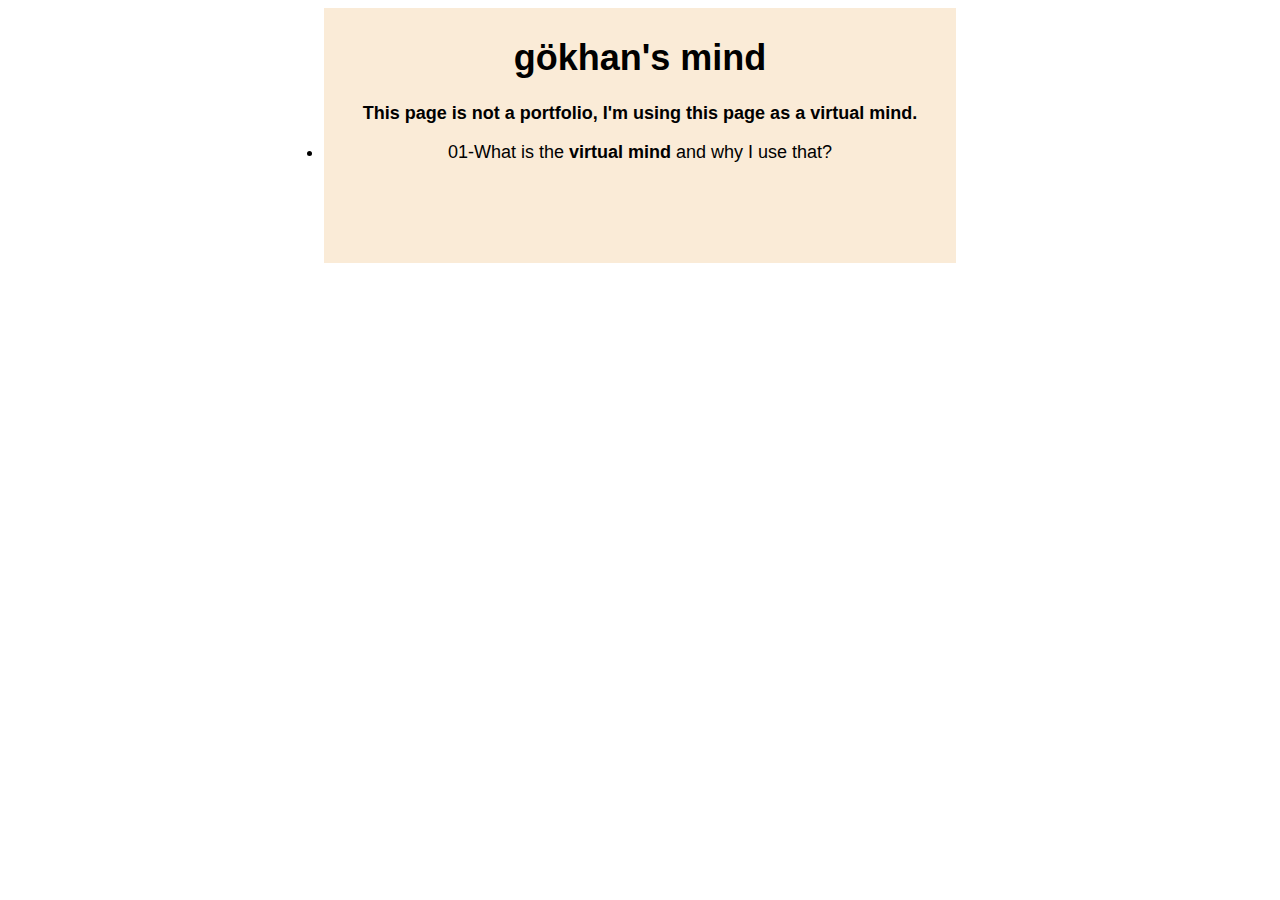
<file: index.html>
<!DOCTYPE html>
<html lang="en">
<head>
    <meta charset="UTF-8">
    <meta name="viewport" content="width=device-width, initial-scale=1.0">
    <title>gökhan's mind</title>

    <link rel="stylesheet" type="text/css" href="style.css">

</head>
<body>
    <div>
        
        <a href="#"><h1>gökhan's mind</h1></a>
        <h3>This page is not a portfolio, I'm using this page as a <b>virtual mind.</b></h3>
        <a href="./01-introduction.html"><li>01-What is the <b>virtual mind</b> and why I use that?</li></a>
    </div>
</body>
</html>
</file>
<file: style.css>
body{
    text-align: center;

    background-color: white;

    font-family: sans-serif;
}

h1{
    color: black;
}


a,h3{
    text-decoration: none;
    color: black;
    font-size: 18px;
}

p{
    font-size: 20px;
}

div{
    margin-left: 25%;
    margin-right: 25%;
    background-color: antiquewhite;
    padding-bottom: 100px;
    padding-top: 5px;
}

img{
    max-width: 100%;
    max-height: 100%;
}
</file>
